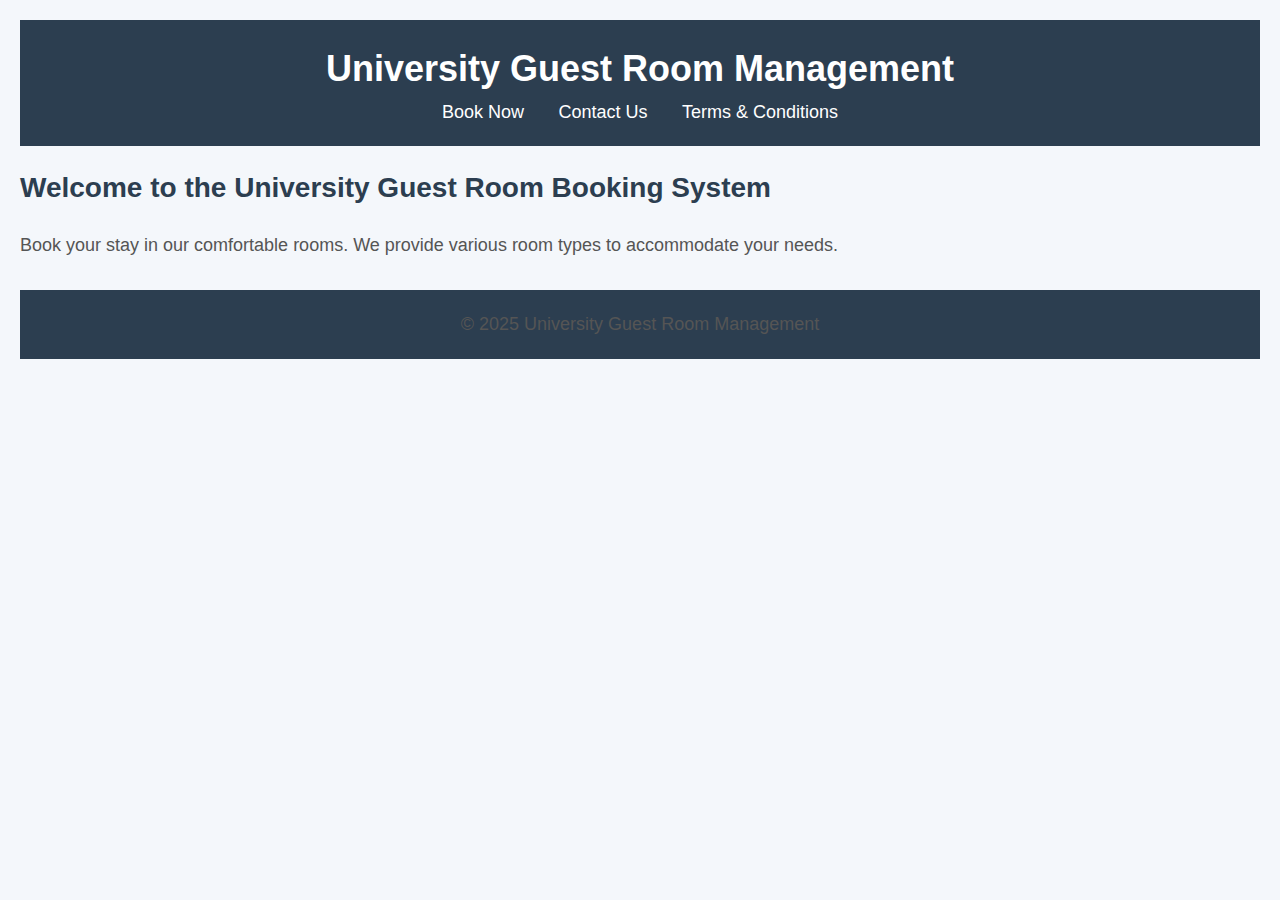
<file: assets/html/index.html>
<!DOCTYPE html>
<html lang="en">
<head>
    <meta charset="UTF-8">
    <meta name="viewport" content="width=device-width, initial-scale=1.0">
    <title>University Guest Room Management</title>
    <link rel="stylesheet" href="/assets/css/style.css">
</head>
<body>
    <header>
        <h1>University Guest Room Management</h1>
        <nav>
            <a href="booking.html">Book Now</a>
            <a href="contact.html">Contact Us</a>
            <a href="terms_and_conditions.html">Terms & Conditions</a>
        </nav>
    </header>

    <section>
        <h2>Welcome to the University Guest Room Booking System</h2>
        <p>Book your stay in our comfortable rooms. We provide various room types to accommodate your needs.</p>
    </section>

    <footer>
        <p>&copy; 2025 University Guest Room Management</p>
    </footer>
</body>
</html>
</file>
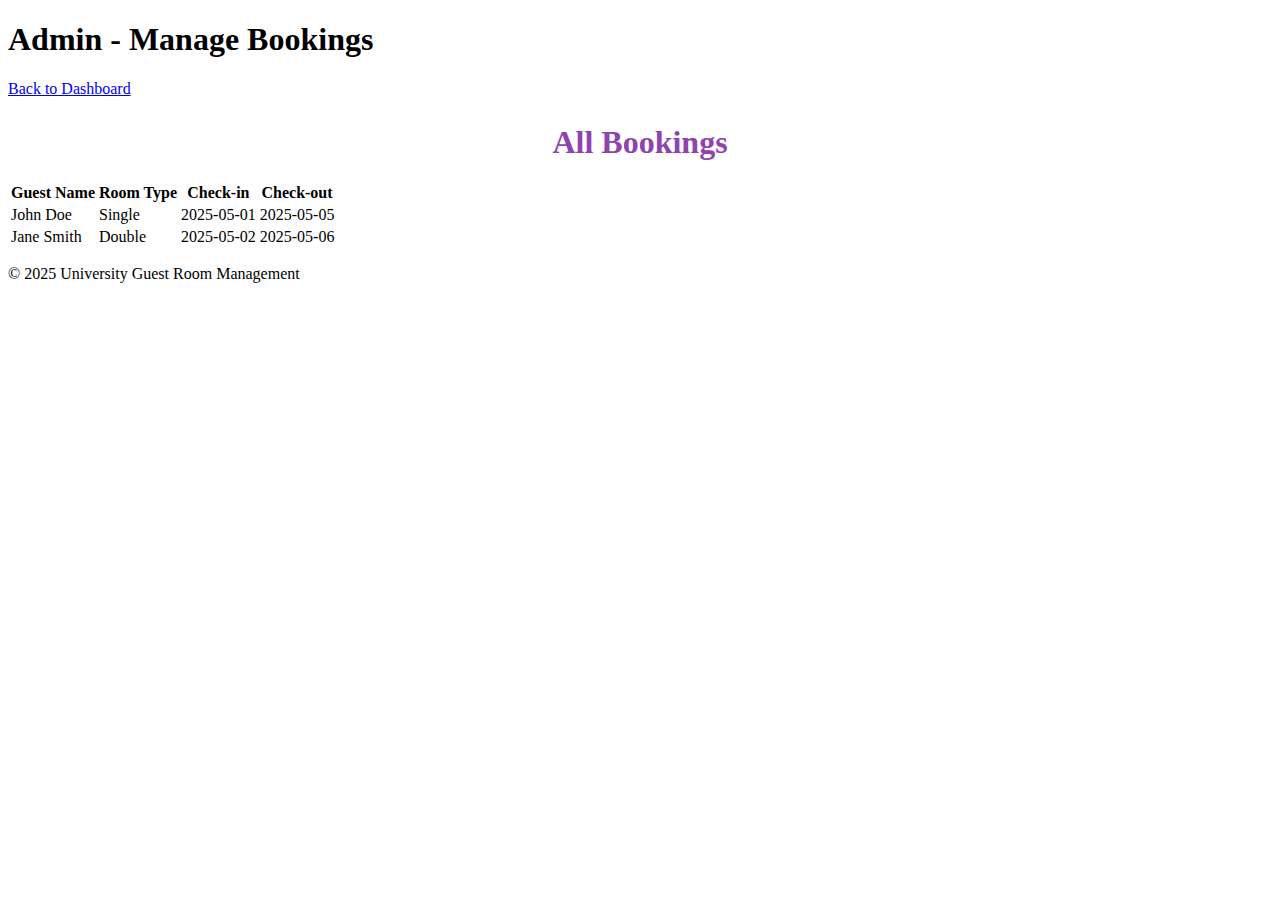
<file: assets/html/admin_bookings.html>
<!DOCTYPE html>
<html lang="en">
<head>
    <meta charset="UTF-8">
    <meta name="viewport" content="width=device-width, initial-scale=1.0">
    <title>Admin Booking Management</title>
    <link rel="stylesheet" href="/assets/css/booking.css">
</head>
<body>
    <header>
        <h1>Admin - Manage Bookings</h1>
        <nav>
            <a href="admin_dashboard.html">Back to Dashboard</a>
        </nav>
    </header>

    <section>
        <h2>All Bookings</h2>
        <table>
            <thead>
                <tr>
                    <th>Guest Name</th>
                    <th>Room Type</th>
                    <th>Check-in</th>
                    <th>Check-out</th>
                </tr>
            </thead>
            <tbody>
                <tr>
                    <td>John Doe</td>
                    <td>Single</td>
                    <td>2025-05-01</td>
                    <td>2025-05-05</td>
                </tr>
                <tr>
                    <td>Jane Smith</td>
                    <td>Double</td>
                    <td>2025-05-02</td>
                    <td>2025-05-06</td>
                </tr>
            </tbody>
        </table>
    </section>

    <footer>
        <p>&copy; 2025 University Guest Room Management</p>
    </footer>
</body>
</html>
</file>
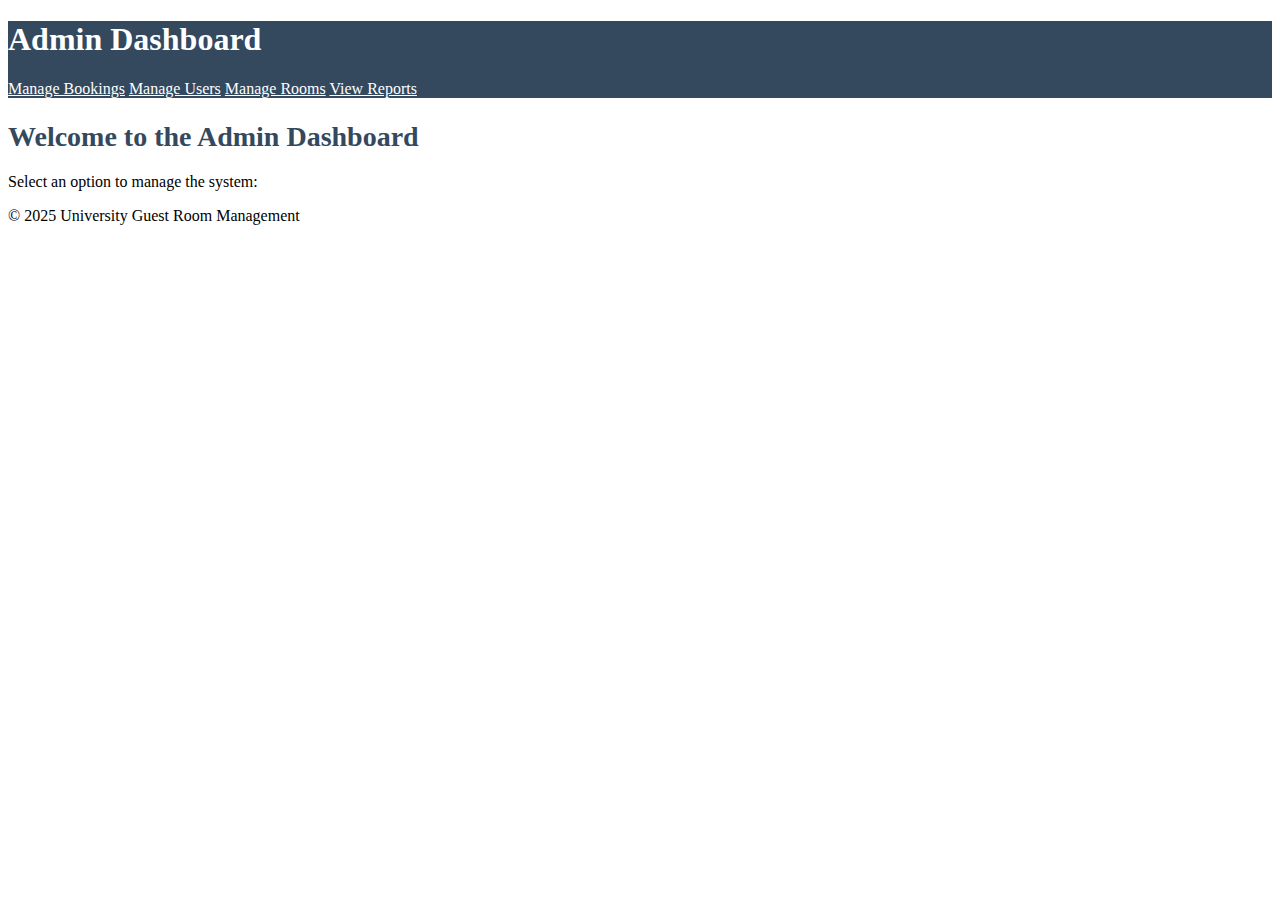
<file: assets/html/admin_dashboard.html>
<!DOCTYPE html>
<html lang="en">
<head>
    <meta charset="UTF-8">
    <meta name="viewport" content="width=device-width, initial-scale=1.0">
    <title>Admin Dashboard</title>
    <link rel="stylesheet" href="/assets/css/admin.css">
</head>
<body>
    <header>
        <h1>Admin Dashboard</h1>
        <nav>
            <a href="admin_bookings.html">Manage Bookings</a>
            <a href="admin_users.html">Manage Users</a>
            <a href="admin_rooms.html">Manage Rooms</a>
            <a href="admin_reports.html">View Reports</a>
        </nav>
    </header>

    <section>
        <h2>Welcome to the Admin Dashboard</h2>
        <p>Select an option to manage the system:</p>
    </section>

    <footer>
        <p>&copy; 2025 University Guest Room Management</p>
    </footer>
</body>
</html>
</file>
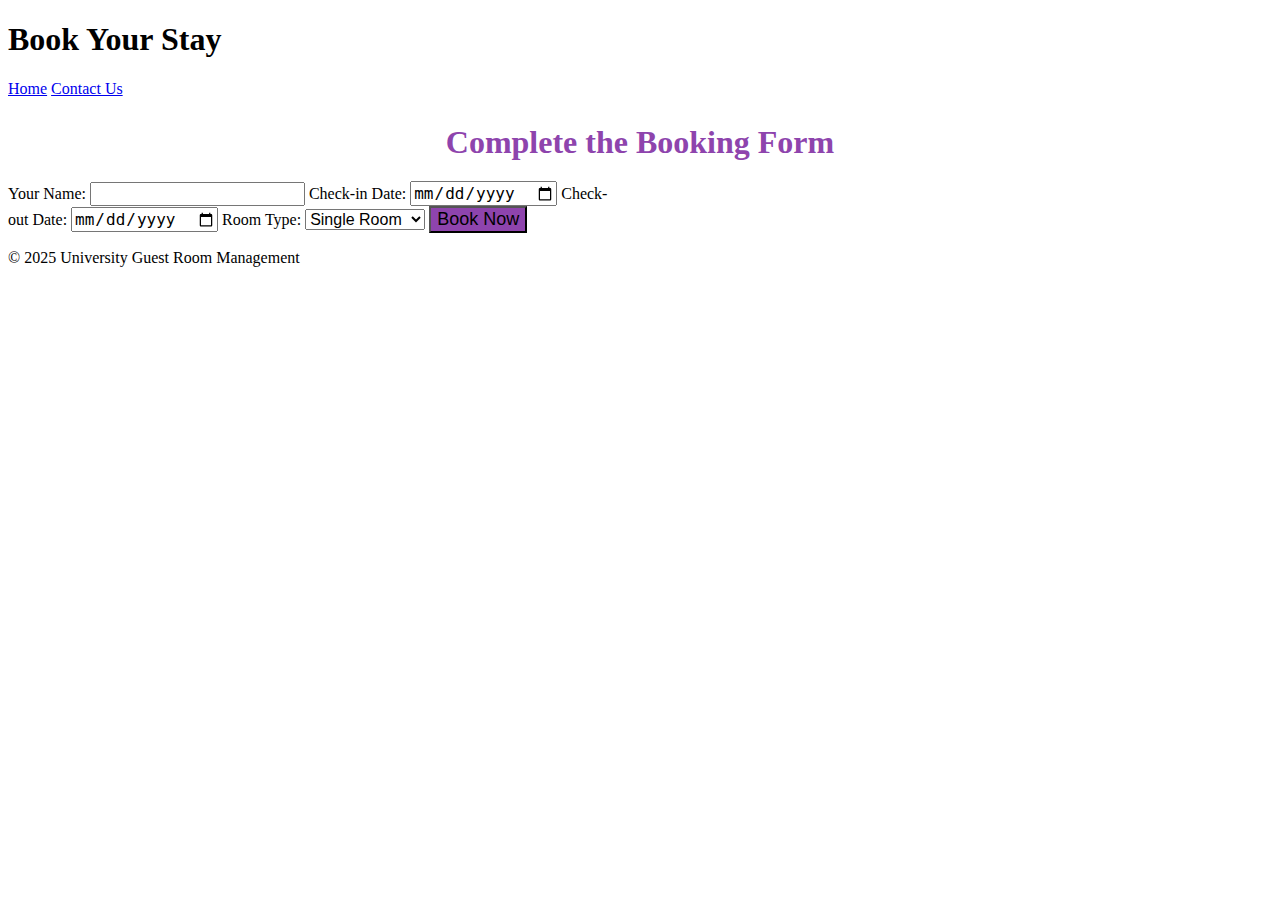
<file: assets/html/booking.html>
<!DOCTYPE html>
<html lang="en">
<head>
    <meta charset="UTF-8">
    <meta name="viewport" content="width=device-width, initial-scale=1.0">
    <title>Book a Room</title>
    <link rel="stylesheet" href="/assets/css/booking.css">
</head>
<body>
    <header>
        <h1>Book Your Stay</h1>
        <nav>
            <a href="index.html">Home</a>
            <a href="contact.html">Contact Us</a>
        </nav>
    </header>

    <section>
        <h2>Complete the Booking Form</h2>
        <form method="POST" action="booking_handler.php">
            <label for="name">Your Name:</label>
            <input type="text" id="name" name="name" required>

            <label for="check-in">Check-in Date:</label>
            <input type="date" id="check-in" name="check-in" required>

            <label for="check-out">Check-out Date:</label>
            <input type="date" id="check-out" name="check-out" required>

            <label for="room-type">Room Type:</label>
            <select id="room-type" name="room-type" required>
                <option value="single">Single Room</option>
                <option value="double">Double Room</option>
                <option value="suite">Suite</option>
            </select>

            <button type="submit">Book Now</button>
        </form>
    </section>

    <footer>
        <p>&copy; 2025 University Guest Room Management</p>
    </footer>
</body>
</html>
</file>
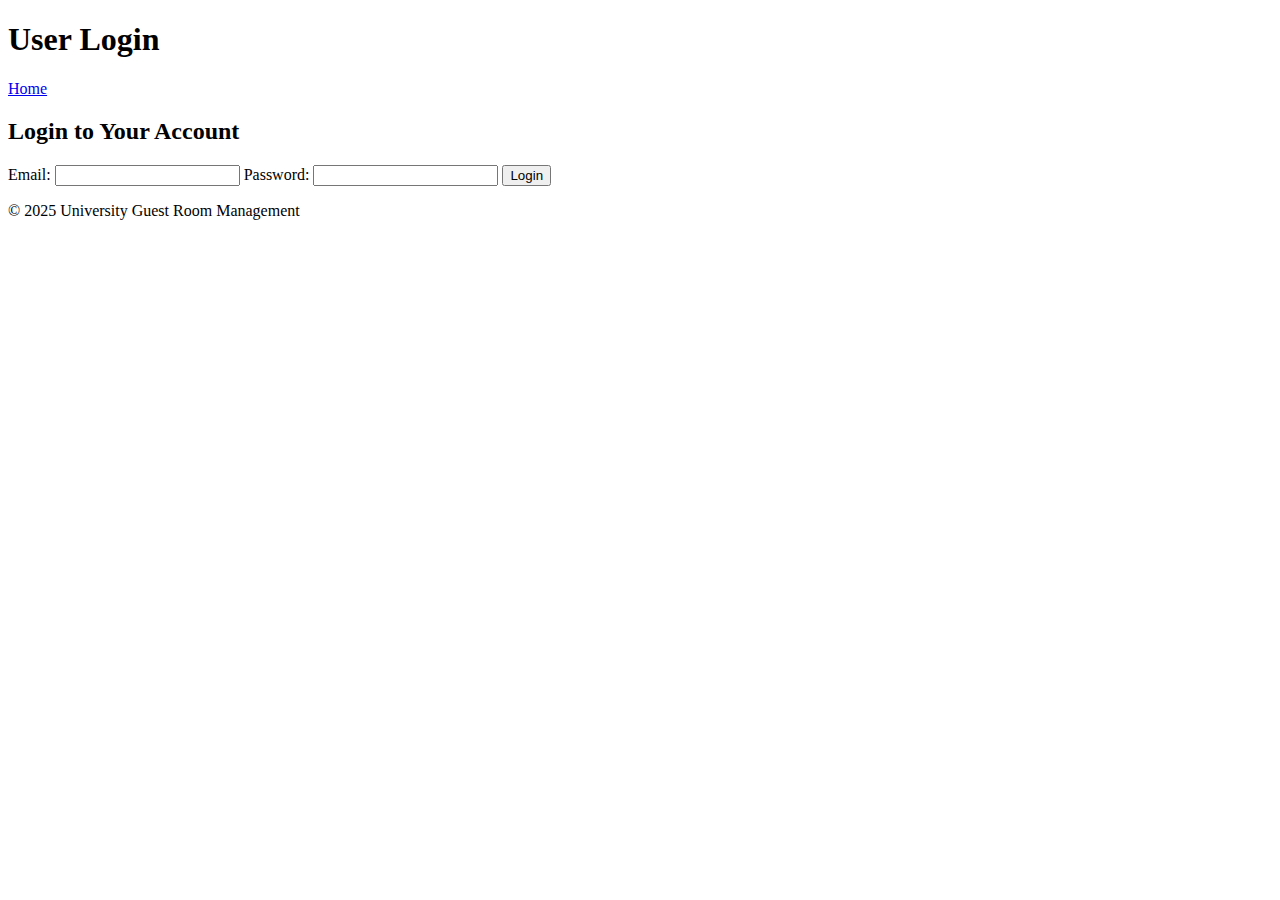
<file: assets/html/login.html>
<!DOCTYPE html>
<html lang="en">
<head>
    <meta charset="UTF-8">
    <meta name="viewport" content="width=device-width, initial-scale=1.0">
    <title>User Login</title>
    <link rel="stylesheet" href="">
</head>
<body></body>
    <header>
        <h1>User Login</h1>
        <nav>
            <a href="index.html">Home</a>
        </nav>
    </header>

    <section>
        <h2>Login to Your Account</h2>
        <form method="POST" action="login_handler.php">
            <label for="email">Email:</label>
            <input type="email" name="email" required>

            <label for="password">Password:</label>
            <input type="password" name="password" required>

            <button type="submit">Login</button>
        </form>
    </section>

    <footer>
        <p>&copy; 2025 University Guest Room Management</p>
    </footer>
</body>
</html>
</file>
<file: assets/css/style.css>
/* Global Styles */
* {
    margin: 0;
    padding: 0;
    box-sizing: border-box;
    font-family: Arial, sans-serif;
}

body {
    background-color: #f4f7fb;
    color: #333;
    line-height: 1.6;
    padding: 20px;
}

/* Header Styles */
header {
    background-color: #2c3e50;
    color: white;
    text-align: center;
    padding: 20px;
}

header h1 {
    font-size: 36px;
    font-weight: bold;
}

nav a {
    color: white;
    margin: 0 15px;
    text-decoration: none;
    font-size: 18px;
}

nav a:hover {
    text-decoration: underline;
}

/* Section Styles */
section {
    margin: 20px 0;
}

h2 {
    font-size: 28px;
    color: #2c3e50;
    margin-bottom: 20px;
}

p {
    font-size: 18px;
    color: #555;
}

/* Form Styles */
form {
    background-color: white;
    padding: 30px;
    box-shadow: 0 4px 10px rgba(0, 0, 0, 0.1);
    border-radius: 8px;
    max-width: 500px;
    margin: 0 auto;
}

form label {
    display: block;
    margin-bottom: 10px;
    font-size: 16px;
    color: #333;
}

form input,
form select,
form textarea {
    width: 100%;
    padding: 12px;
    margin-bottom: 20px;
    border: 1px solid #ccc;
    border-radius: 5px;
    font-size: 16px;
}

form textarea {
    height: 150px;
}

form button {
    background-color: #27ae60;
    color: white;
    padding: 14px 25px;
    border: none;
    font-size: 18px;
    cursor: pointer;
    border-radius: 5px;
    transition: background-color 0.3s;
}

form button:hover {
    background-color: #2ecc71;
}

/* Table Styles */
table {
    width: 100%;
    border-collapse: collapse;
    margin-top: 20px;
}

table th,
table td {
    padding: 12px;
    text-align: left;
    border: 1px solid #ddd;
}

table th {
    background-color: #2c3e50;
    color: white;
}

table tr:nth-child(even) {
    background-color: #ecf0f1;
}

table tr:hover {
    background-color: #e74c3c;
    color: white;
}

/* Footer Styles */
footer {
    background-color: #2c3e50;
    color: white;
    text-align: center;
    padding: 20px;
    margin-top: 30px;
    font-size: 16px;
}

/* Button Styles */
button {
    background-color: #2980b9;
    color: white;
    padding: 14px 20px;
    font-size: 18px;
    border: none;
    cursor: pointer;
    border-radius: 5px;
}

button:hover {
    background-color: #3498db;
}

/* Mobile responsiveness */
@media (max-width: 768px) {
    body {
        padding: 10px;
    }

    header h1 {
        font-size: 28px;
    }

    section h2 {
        font-size: 24px;
    }

    form {
        padding: 20px;
    }
}
</file>
<file: assets/css/booking.css>
/* Booking Page Specific Styles */
form {
    max-width: 600px;
}

form input,
form select {
    font-size: 16px;
}

form button {
    background-color: #8e44ad;
    font-size: 18px;
}

form button:hover {
    background-color: #9b59b6;
}

h2 {
    color: #8e44ad;
    font-size: 32px;
    text-align: center;
    margin-bottom: 20px;
}
</file>
<file: assets/css/admin.css>
/* Admin Dashboard Specific Styles */
header {
    background-color: #34495e;
}

header h1 {
    color: #fff;
}

nav a {
    color: #fff;
}

section h2 {
    font-size: 28px;
    color: #34495e;
    margin-bottom: 20px;
}

table {
    width: 100%;
    margin-top: 30px;
    border: 1px solid #ddd;
}

table th {
    background-color: #34495e;
    color: white;
}

table tr:hover {
    background-color: #2980b9;
    color: white;
}

button {
    background-color: #3498db;
    font-size: 18px;
}

button:hover {
    background-color: #2980b9;
}
</file>
